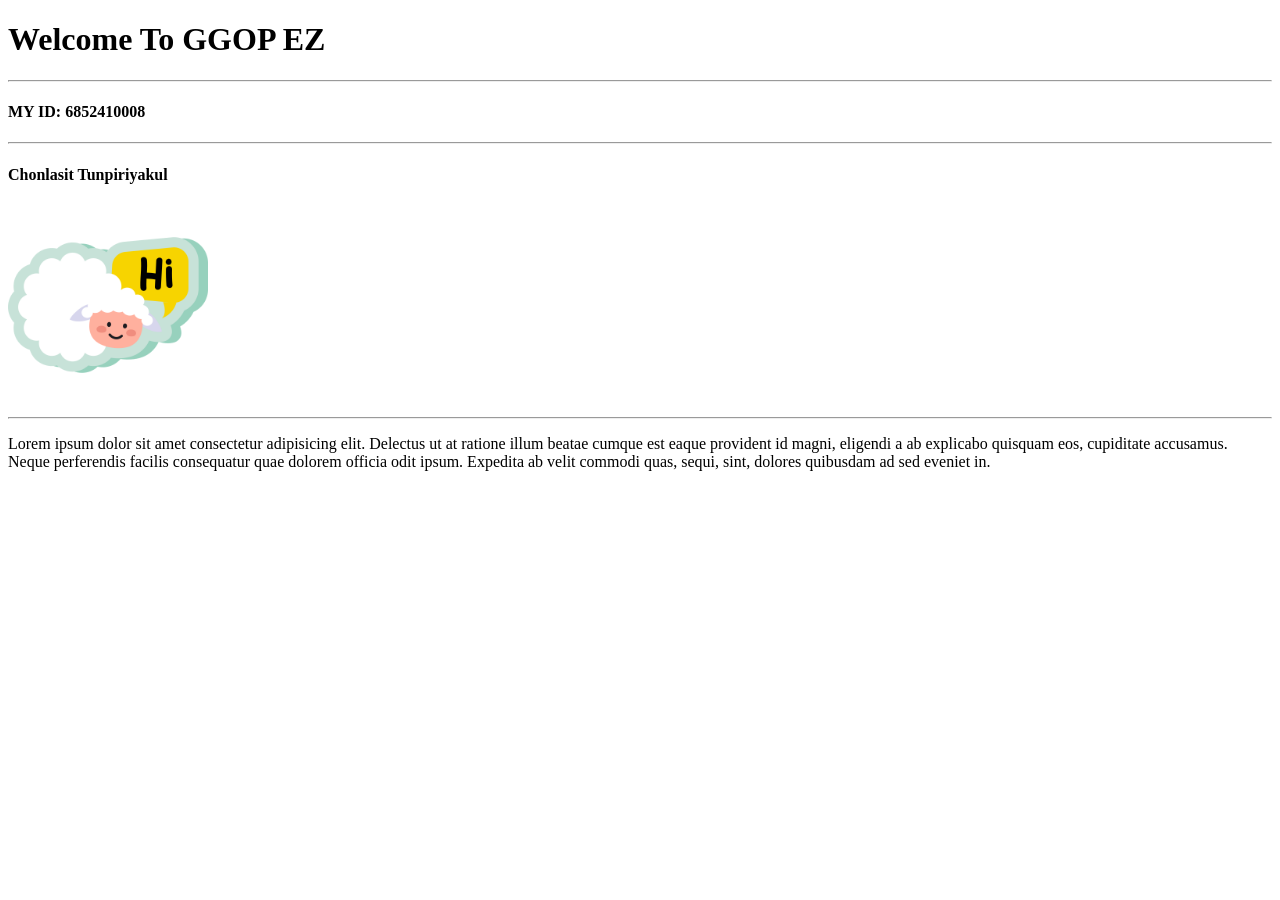
<file: index.html>
<!DOCTYPE html>
<html lang="en">

<head>
    <meta charset="UTF-8">
    <meta name="viewport" content="width=device-width, initial-scale=1.0">
    <title>PETCH Site</title>
    <link rel="shortcut icon" href="./images/img1.png" type="image/x-icon">
</head>

<body>
    <h1>
        Welcome To GGOP EZ
    </h1>
    <hr>
    <h4>
        MY ID: 6852410008
    </h4>
    <hr>
    <h4>
        Chonlasit Tunpiriyakul
    </h4>
    <img src="images/img1.png" alt="img1" width="200" height="200">
    <hr>
    <p>
        Lorem ipsum dolor sit amet consectetur adipisicing elit. Delectus ut at ratione illum beatae cumque est eaque
        provident id magni, eligendi a ab explicabo quisquam eos, cupiditate accusamus. Neque perferendis facilis
        consequatur quae dolorem officia odit ipsum. Expedita ab velit commodi quas, sequi, sint, dolores quibusdam ad
        sed eveniet in.
    </p>
</body>

</html>
</file>
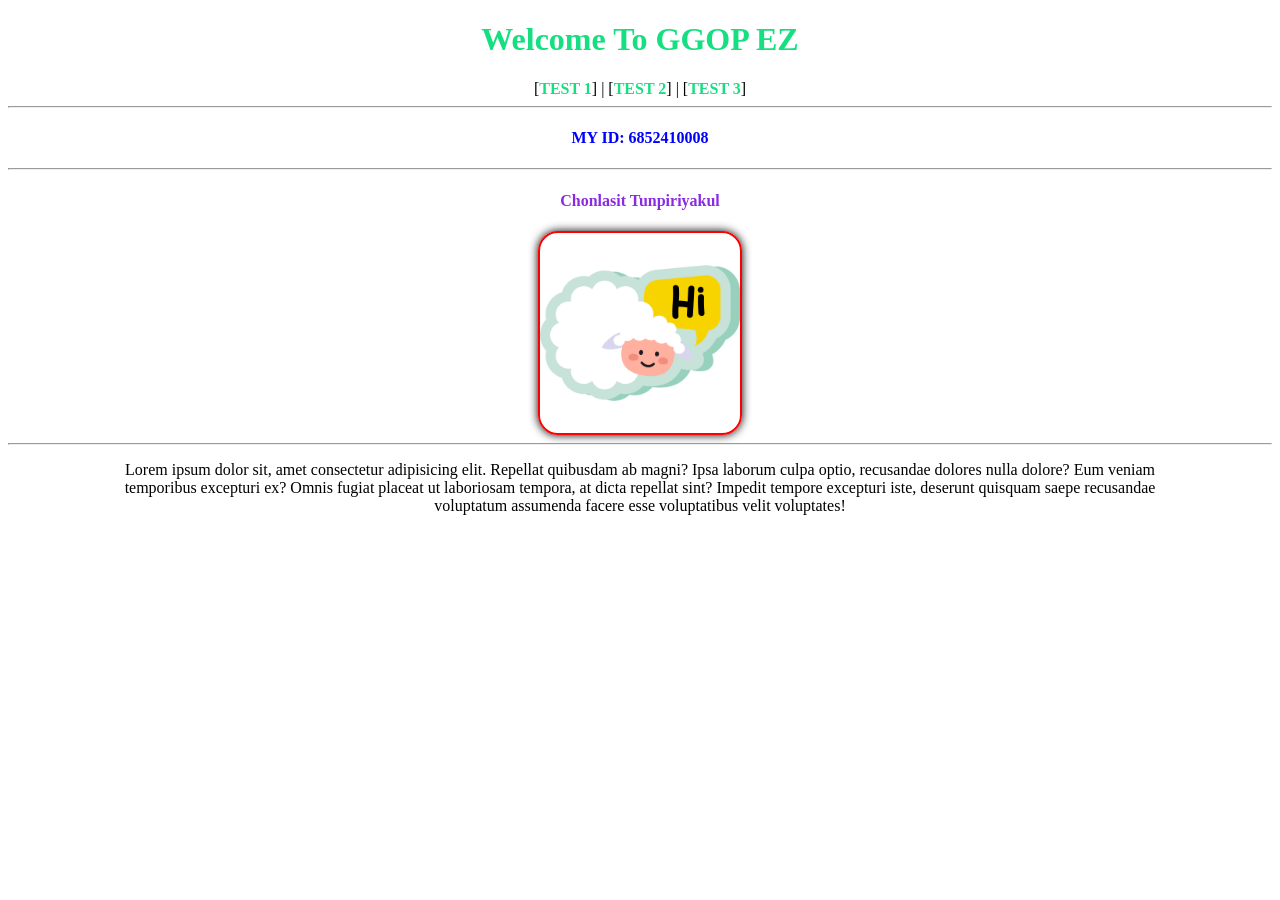
<file: index_original.html>
<!DOCTYPE html>
<html lang="en">

<head>
    <meta charset="UTF-8">
    <meta name="viewport" content="width=device-width, initial-scale=1.0">
    <title>PETCH Site</title>
    <link rel="shortcut icon" href="./images/img1.png" type="image/x-icon">
    <style>
        h4 {
            text-align: center;
        }

        #wow {
            color: blue;
        }

        #woo {
            color: blueviolet;
        }
index_original.html
        .hey {
            text-decoration: underline;
        }

        img {
            margin: auto;
            display: block;
            border: 2px solid red;
            border-radius: 20px;
            box-shadow: 0 0 10px black;

        }

        a {
            text-decoration: none;
            font-weight: bold;
            color: #15df81;
        }

        a:hover {
            color: brown;
            background-color: aqua;
            font-size: 32px;

        }
    </style>
</head>

<body>
    <h1 style="text-align: center;color: #15df81;" class="hey">
        Welcome To GGOP EZ
    </h1>
    <div style="text-align: center;">
        [<a href="./index.html">TEST 1</a>]
        |
        [<a href="./index.html">TEST 2</a>]
        |
        [<a href="./index.html">TEST 3</a>]
    </div>
    <hr>
    <h4 id="wow">
        MY ID: 6852410008
    </h4>
    <hr>
    <h4 id="woo" class="hey">
        Chonlasit Tunpiriyakul
    </h4>
    <img src="images/img1.png" alt="img1" width="200" height="200">
    <hr>
    <p style="text-align: center;padding: 0px 100px;">
        Lorem ipsum dolor sit, amet consectetur adipisicing elit. Repellat quibusdam ab magni? Ipsa laborum culpa optio,
        recusandae dolores nulla dolore? Eum veniam temporibus excepturi ex? Omnis fugiat placeat ut laboriosam tempora,
        at dicta repellat sint? Impedit tempore excepturi iste, deserunt quisquam saepe recusandae voluptatum assumenda
        facere esse voluptatibus velit voluptates!
    </p>
</body>

</html>
</file>
